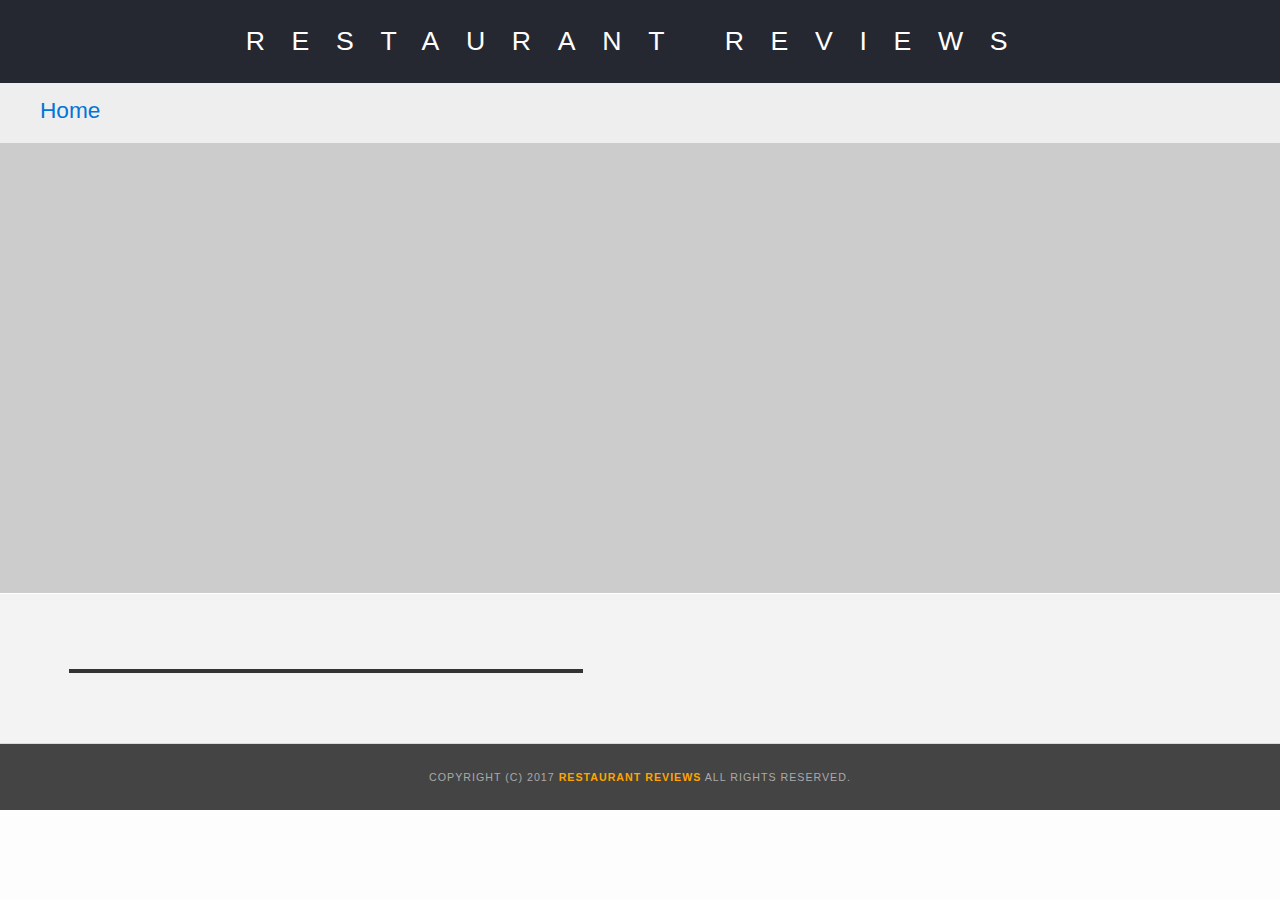
<file: restaurant.html>
<!DOCTYPE html>
<html lang="en">

<head>
  <meta charset="UTF-8">
  <meta name="viewport" content="width=device-width, initial-scale=1.0">
  <meta http-equiv="X-UA-Compatible" content="ie=edge">
  <!-- Normalize.css for better cross-browser consistency -->
  <link rel="stylesheet" src="//normalize-css.googlecode.com/svn/trunk/normalize.css" />
  <!-- Main CSS file -->
  <link rel="stylesheet" href="css/styles.css" type="text/css">
  <link rel="stylesheet" href="https://unpkg.com/leaflet@1.3.1/dist/leaflet.css" integrity="sha512-Rksm5RenBEKSKFjgI3a41vrjkw4EVPlJ3+OiI65vTjIdo9brlAacEuKOiQ5OFh7cOI1bkDwLqdLw3Zg0cRJAAQ=="
    crossorigin="" />
  <title>Restaurant Info</title>
</head>

<body class="inside">
  <!-- Beginning header -->
  <header>
    <!-- Beginning nav -->
    <nav>
      <h1>
        <a tabindex="1" href="/" aria-label='Restaurant reviews'>Restaurant Reviews</a>
      </h1>
    </nav>
    <!-- Beginning breadcrumb -->
    <ul id="breadcrumb" role="navigation" aria-label="Breadcrumb">
      <li>
        <a href="/" aria-label='Home'>Home</a>
      </li>
    </ul>
    <!-- End breadcrumb -->
    <!-- End nav -->
  </header>
  <!-- End header -->

  <!-- Beginning main -->
  <main id="maincontent">
    <!-- Beginning map -->
    <section id="map-container">
      <div id="map" aria-label ="location" role="application">
    </section>
    <!-- End map -->
    <!-- Beginning restaurant -->
    <section id="restaurant-container">
      <h2 id="restaurant-name"></h2>
      <img id="restaurant-img">
      <p id="restaurant-cuisine"></p>
      <p id="restaurant-address"></p>
      <table id="restaurant-hours"></table>
    </section>
    <!-- end restaurant -->
    <!-- Beginning reviews -->
    <section id="reviews-container">
      <ul id="reviews-list"></ul>
    </section>
    <!-- End reviews -->
  </main>
  <!-- End main -->

  <!-- Beginning footer -->
  <footer id="footer">
    Copyright (c) 2017
    <a href="/">
      <strong>Restaurant Reviews</strong>
    </a> All Rights Reserved.
  </footer>

  <!-- End footer -->
  <script src="https://unpkg.com/leaflet@1.3.1/dist/leaflet.js" integrity="sha512-/Nsx9X4HebavoBvEBuyp3I7od5tA0UzAxs+j83KgC8PU0kgB4XiK4Lfe4y4cgBtaRJQEIFCW+oC506aPT2L1zw=="
    crossorigin=""></script>
  <!-- Beginning scripts -->
  <!-- Database helpers -->
  <script type="text/javascript" src="js/dbhelper.js"></script>
  <!-- Main javascript file -->
  <script type="text/javascript" src="js/restaurant_info.js"></script>
  <!-- Google Maps -->
  <!--  <script async defer src="https://maps.googleapis.com/maps/api/js?key=AIzaSyA_tKbW6A5pQ-eupxI56myUnHLqYCzOjKo&libraries=places&callback=initMap"></script> -->
  <!-- End scripts -->

</body>

</html>
</file>
<file: css/styles.css>
@charset "utf-8";
/* CSS Document */

*:focus {
  -webkit-box-shadow: 0px 0px 52px 5px #000;
  -moz-box-shadow: 0px 0px 52px 5px #000;
  box-shadow: 0px 0px 52px 5px #000;
}

body,
td,
th,
p {
  font-family: Arial, Helvetica, sans-serif;
  font-size: 10pt;
  color: #333;
  line-height: 1.5;
}

body {
  background-color: #fdfdfd;
  margin: 0;
  position: relative;
}

ul,
li {
  font-family: Arial, Helvetica, sans-serif;
  font-size: 1em;
  color: #333;
}

a {
  color: orange;
  text-decoration: none;
}

a:hover,
a:focus {
  color: #3397db;
  text-decoration: none;
}

a img {
  border: none 0 #fff;
}

h1,
h2,
h3,
h4,
h5,
h6 {
  font-family: Arial, Helvetica, sans-serif;
  margin: 0 0 20px;
}

article,
aside,
canvas,
details,
figcaption,
figure,
footer,
header,
hgroup,
menu,
nav,
section {
  display: block;
}

#maincontent {
  background-color: #f3f3f3;
  min-height: 90%;
}

#footer {
  background-color: #444;
  color: #aaa;
  font-size: 0.8em;
  letter-spacing: 1px;
  padding: 25px;
  text-align: center;
  text-transform: uppercase;
}

/* ====================== Navigation ====================== */

nav {
  display: -webkit-box;
  display: -ms-flexbox;
  display: flex;
  width: 100%;
  background-color: #252831;
  text-align: center;
}

nav h1 {
  margin: auto;
  padding: 0.8em;
}

nav h1 a {
  color: #fff;
  font-size: 1em;
  font-weight: 200;
  letter-spacing: 1em;
  text-transform: uppercase;
}

#breadcrumb {
  padding: 10px 40px 16px;
  list-style: none;
  background-color: #eee;
  font-size: 1.7em;
  margin: 0;
}

/* Display list items side by side */

#breadcrumb li {
  display: inline;
}

/* Add a slash symbol (/) before/behind each list item */

#breadcrumb li+li:before {
  padding: 0.8em;
  color: black;
  content: "/\00a0";
}

/* Add a color to all links inside the list */

#breadcrumb li a {
  color: #0275d8;
  text-decoration: none;
}

/* Add a color on mouse-over */

#breadcrumb li a:hover {
  color: #01447e;
  text-decoration: underline;
}

/* ====================== Map ====================== */

#map {
  height: 400px;
  width: 100%;
  background-color: #ccc;
}

/* ====================== Restaurant Filtering ====================== */

.filter-options {
  display: -webkit-box;
  display: -ms-flexbox;
  display: flex;
  width: 100%;
  background-color: #3397DB;
  -webkit-box-align: center;
  -ms-flex-align: center;
  align-items: center;
}

.filter-options h2 {
  color: white;
  font-size: 1rem;
  font-weight: normal;
  line-height: 1;
  margin: 10px 20px;
  text-align: center;
}

.filter-options select {
  background-color: white;
  border: 1px solid #fff;
  border-radius: 5px;
  font-family: Arial, sans-serif;
  font-size: 1.1em;
  height: 35px;
  letter-spacing: 0;
  margin: 10px;
  padding: 0 10px;
  width: 200px;
}

/* ====================== Restaurant Listing ====================== */

#restaurants-list {
  display: -webkit-box;
  display: -ms-flexbox;
  display: flex;
  -ms-flex-wrap: wrap;
  flex-wrap: wrap;
  -webkit-box-pack: space-evenly;
  -ms-flex-pack: space-evenly;
  justify-content: space-evenly;
  background-color: #f3f3f3;
  list-style: outside none none;
  margin: auto;
  padding: 30px 15px 60px;
  text-align: center;
}

#restaurants-list li {
  background-color: #fff;
  border: 2px solid #ccc;
  font-family: Arial, sans-serif;
  margin: 15px;
  min-height: 380px;
  padding: 0 30px 25px;
  text-align: left;
  width: 270px;
}

#restaurants-list .restaurant-img {
  background-color: #ccc;
  display: block;
  margin: 0;
  max-width: 100%;
  min-height: 248px;
  min-width: 100%;
}

#restaurants-list li h1 {
  color: #f18200;
  font-family: Arial, sans-serif;
  font-size: 1.4em;
  font-weight: 200;
  letter-spacing: 0;
  line-height: 1.3;
  margin: 20px 0 10px;
  text-transform: uppercase;
}

#restaurants-list p {
  margin: 0;
  font-size: 1.1em;
}

#restaurants-list li a {
  background-color: orange;
  border-bottom: 3px solid #eee;
  color: #fff;
  display: inline-block;
  font-size: 1em;
  margin: 15px 0 0;
  padding: 8px 30px 10px;
  text-align: center;
  text-decoration: none;
  text-transform: uppercase;
}

/* ====================== Restaurant Details ====================== */

.inside {
  display: -webkit-box;
  display: -ms-flexbox;
  display: flex;
  -webkit-box-orient: vertical;
  -webkit-box-direction: normal;
  -ms-flex-direction: column;
  flex-direction: column;
}

.inside header {
  width: 100%;
  z-index: 1000;
}

.inside #maincontent {
  background-color: #f3f3f3;
  min-height: 90%;
  display: -webkit-box;
  display: -ms-flexbox;
  display: flex;
  -ms-flex-wrap: wrap;
  flex-wrap: wrap;
  -ms-flex-pack: distribute;
  justify-content: space-around;
}

.inside #map-container {
  background: #0000ff none repeat scroll 0 0;
  height: 50vh;
  position: relative;
  width: 100%;
}

.inside #map {
  background-color: #ccc;
  height: 100%;
  width: 100%;
}

#restaurant-name {
  color: #f18200;
  font-family: Arial, sans-serif;
  font-size: 2em;
  font-weight: 200;
  letter-spacing: 0;
  margin: 15px 0 30px;
  text-transform: uppercase;
  line-height: 1.1;
}

#restaurant-img {
  width: 90%;
}

#restaurant-address {
  font-size: 1.2em;
  margin: 10px 0px;
}

#restaurant-cuisine {
  background-color: #333;
  color: #ddd;
  font-size: 1.2em;
  font-weight: 300;
  letter-spacing: 10px;
  margin: 0 0 20px;
  padding: 2px 0;
  text-align: center;
  text-transform: uppercase;
  width: 90%;
}

#restaurant-container,
#reviews-container {
  border-bottom: 1px solid #d9d9d9;
  border-top: 1px solid #fff;
  padding: 30px 40px 30px;
  max-width: 700px;
  display: -webkit-box;
  display: -ms-flexbox;
  display: flex;
  -webkit-box-orient: vertical;
  -webkit-box-direction: normal;
  -ms-flex-direction: column;
  flex-direction: column;
  -webkit-box-align: center;
  -ms-flex-align: center;
  align-items: center;
  -ms-flex-preferred-size: 500px;
  flex-basis: 500px;
  -webkit-box-flex: 3;
  -ms-flex-positive: 3;
  flex-grow: 3;
}

#reviews-container {
  -webkit-box-flex: 2;
  -ms-flex-positive: 2;
  flex-grow: 2;
}

#reviews-container h2 {
  color: #f58500;
  font-size: 2.4em;
  font-weight: 300;
  letter-spacing: -1px;
  padding-bottom: 1pt;
}

#reviews-list {
  margin: 0;
  padding: 0;
}

#reviews-list li {
  background-color: #fff;
  border: 2px solid #f3f3f3;
  display: block;
  list-style-type: none;
  margin: 0 0 30px;
  overflow: hidden;
  padding: 0 20px 20px;
  position: relative;
  width: 85%;
}

#reviews-list li p {
  margin: 0 0 10px;
}

#restaurant-hours td {
  color: #666;
}

/* ====================== Media Query ====================== */

@media only screen and (max-width: 500px) {
  .filter-options {
    -webkit-box-pack: center;
    -ms-flex-pack: center;
    justify-content: center;
    -ms-flex-wrap: wrap;
    flex-wrap: wrap;
  }
  .filter-options h2 {
    display: none;
  }
  body {
    font-size: 0.6em;
  }
}
</file>
